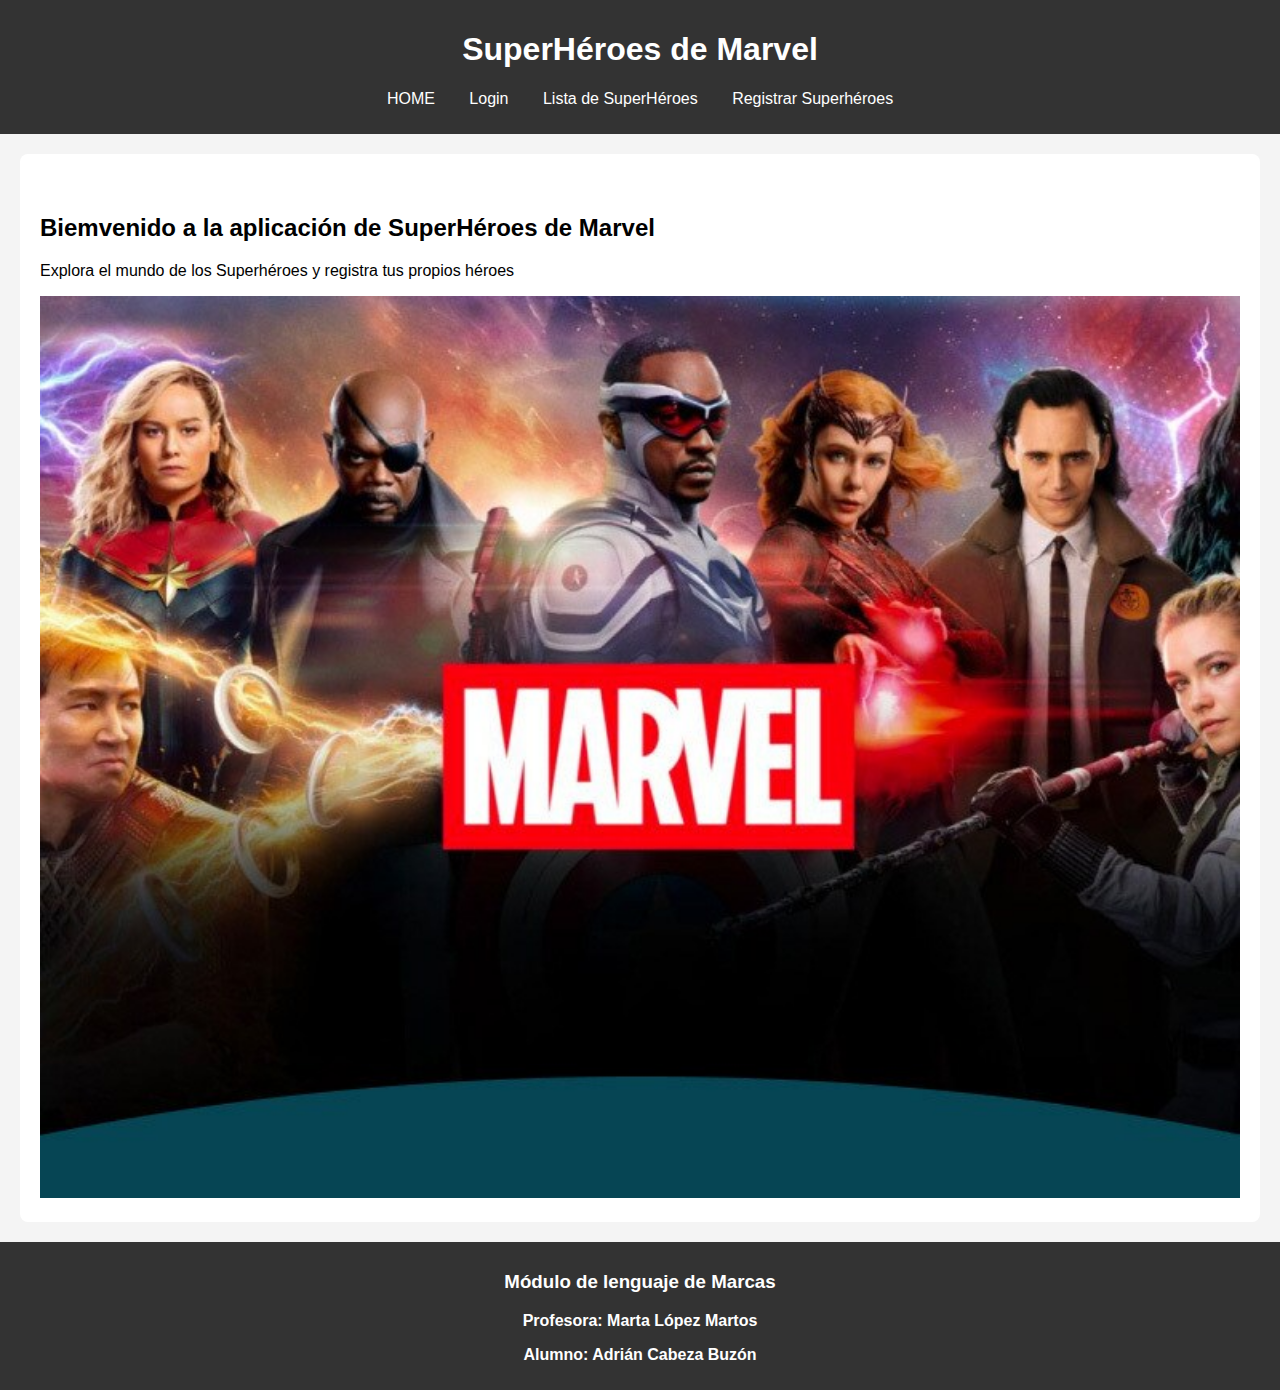
<file: index.html>
<!DOCTYPE html>
<html lang="en">
<head>
    <meta charset="UTF-8">
    <meta name="viewport" content="width=device-width, initial-scale=1.0">
    <title>Index</title>
    <link rel="stylesheet" href="styles.css">
    <header>
        <h1>SuperHéroes de Marvel</h1>
        <nav>
            <ul>
                <li>
                    <a href="index.html">HOME</a>
                </li>
                <li>
                    <a href="login.html">Login</a>
                </li>
                <li>
                    <a href="heroes.html">Lista de SuperHéroes</a>
                </li>
                <li>
                    <a href="registro.html">Registrar Superhéroes</a>
                </li>
            </ul>

        </nav>
    </header>
</head>
<body>
    <section>
        <h2>Biemvenido a la aplicación de SuperHéroes de Marvel</h2>
        <p>Explora el mundo de los Superhéroes y registra tus propios héroes</p>
        <img class="img-marvel-fondo" src="img/marvel.jpeg" alt="foto de marvel">
    </section>
    <footer>
        <h3>Módulo de lenguaje de Marcas</h3>
        <p><strong>Profesora: Marta López Martos</strong></p>
        <p><strong>Alumno: Adrián Cabeza Buzón</strong></p>
    </footer>
</body>
</html>
</file>
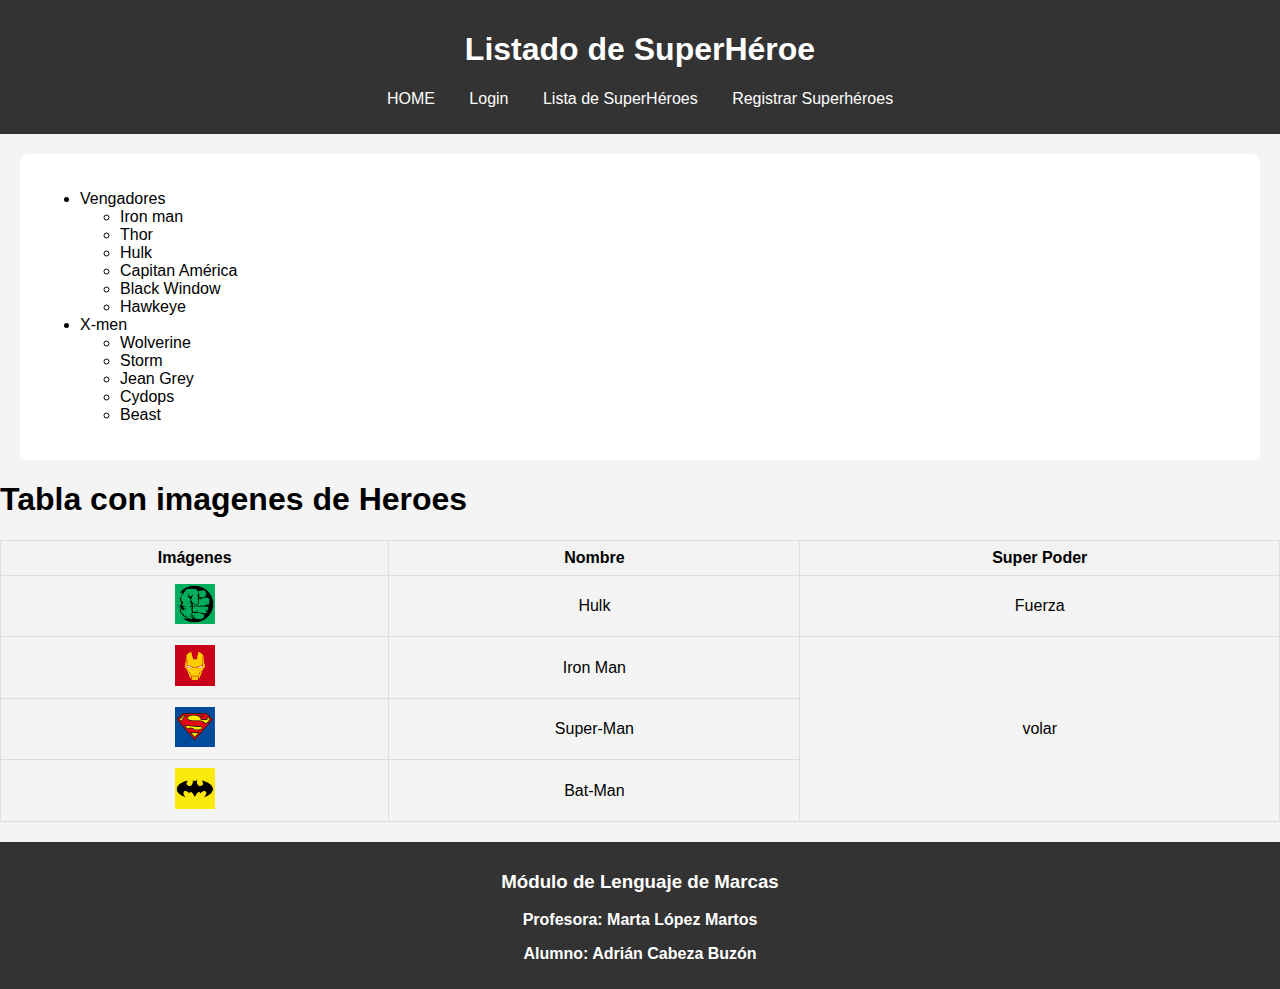
<file: heroes.html>
<!DOCTYPE html>
<html lang="en">
<head>
    <meta charset="UTF-8">
    <meta name="viewport" content="width=device-width, initial-scale=1.0">
    <title>Document</title>
    <link rel="stylesheet" href="styles.css">
    <header>
        <h1>Listado de SuperHéroe</h1>
        <nav>
            <ul>
                <li>
                    <a href="index.html">HOME</a>
                </li>
                <li>
                    <a href="login.html">Login</a>
                </li>
                <li>
                    <a href="heroes.html">Lista de SuperHéroes</a>
                </li>
                <li>
                    <a href="registro.html">Registrar Superhéroes</a>
                </li>
            </ul>

        </nav>
    </header>
</head>
<body>
    <section>
        <ul>
            <li>Vengadores</li>
            <ul>
                <li>Iron man</li>
                <li>Thor</li>
                <li>Hulk</li>
                <li>Capitan América</li>
                <li>Black Window</li>
                <li>Hawkeye</li>
            </ul>
            <li>X-men</li>
            <ul>
                <li>Wolverine</li>
                <li>Storm</li>
                <li>Jean Grey</li>
                <li>Cydops</li>
                <li>Beast</li>

            </ul>
        </ul>
    </section>
    <h1>Tabla con imagenes de Heroes</h1>
    <table>
        <tr>
            <th>Imágenes</th>
            <th>Nombre</th>
            <th>Super Poder</th>
        </tr>
        <tr>
            <td><img style="width: 40px;" src="img/hulk.png" alt="hulk"></td>
            <td>Hulk</td>
            <td>Fuerza</td>
            

        </tr>
        <tr>
            <td><img style="width: 40px;" src="img/ironman.png" alt="hulk"></td>
            <td>Iron Man</td>
            <td rowspan="3">volar</td>
        </tr>
        <tr>
            <td><img style="width: 40px;" src="img/superman.png" alt="hulk"></td>
           <td>Super-Man</td>
        </tr>
        <tr>
            <td><img style="width: 40px;" src="img/batman.png" alt="hulk"></td>
            <td>Bat-Man</td>
        </tr>
    </table>
    <footer>
        <h3>Módulo de Lenguaje de Marcas</h3>
        <p><strong>Profesora: Marta López Martos</strong></p>
        <p><strong>Alumno: Adrián Cabeza Buzón</strong></p>
    </footer>
</body>
</html>
</file>
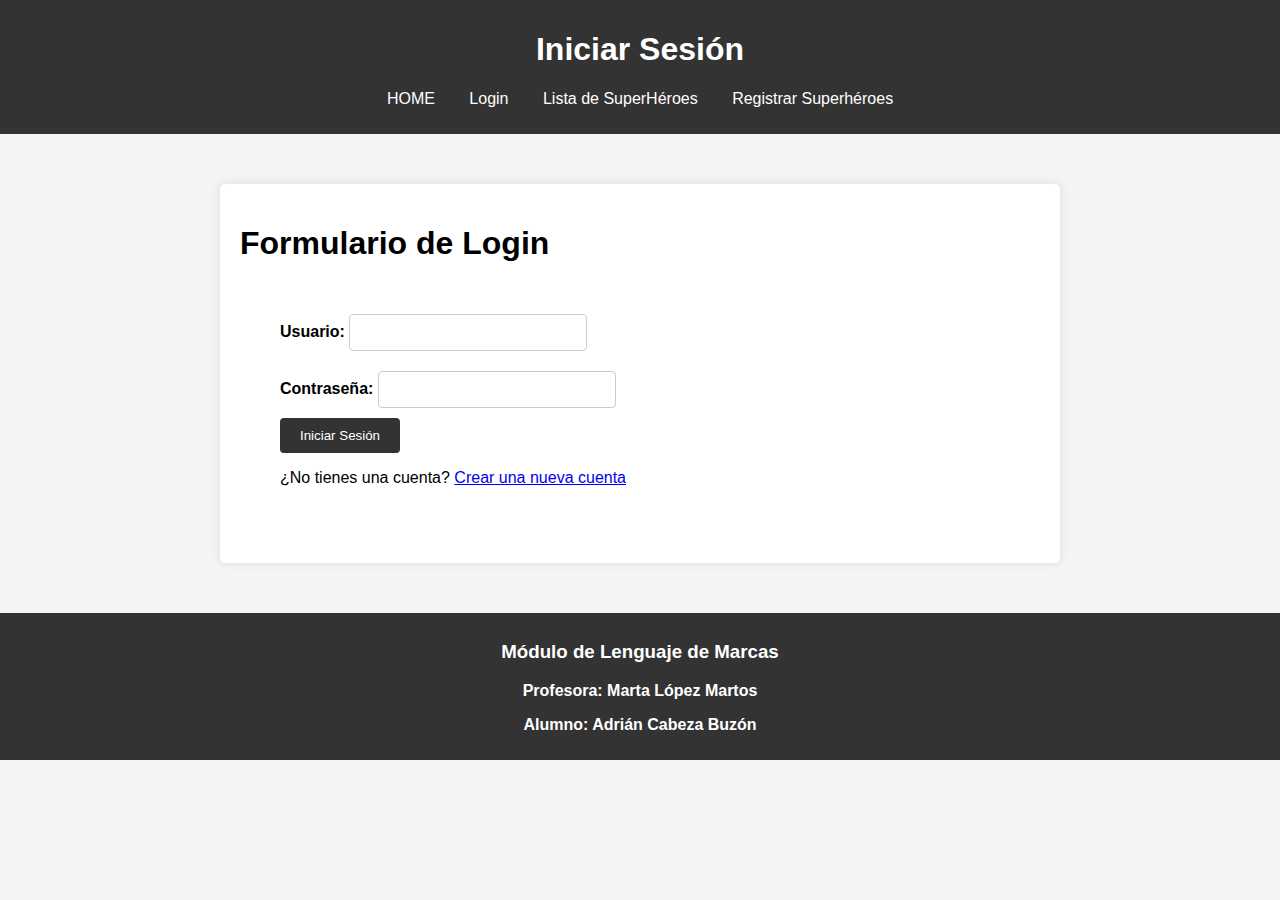
<file: login.html>
<!DOCTYPE html>
<html lang="en">
<head>
    <meta charset="UTF-8">
    <meta name="viewport" content="width=device-width, initial-scale=1.0">
    <title>Login</title>
    <link rel="stylesheet" href="styles.css">
    <header>
        <h1>Iniciar Sesión</h1>
        <nav>
            <ul>
                <li>
                    <a href="index.html">HOME</a>
                </li>
                <li>
                    <a href="login.html">Login</a>
                </li>
                <li>
                    <a href="heroes.html">Lista de SuperHéroes</a>
                </li>
                <li>
                    <a href="registro.html">Registrar Superhéroes</a>
                </li>
            </ul>

        </nav>
    </header>
</head>

<body>
    
    <div class="login-container">
        
        <h1 >Formulario de Login</h1>
        <section>
            <label for="usuario">Usuario: </label>
            <input type="text" name="usuario" id="usuario">
            <br>
            <label for="passw">Contraseña: </label>
            <input type="password" name="passw" id="passw">
            <br>
            <a href="index.html"><input type="submit" value="Iniciar Sesión"></a>
            <br>
            <p>¿No tienes una cuenta? <a href="registro_cuenta.html">Crear una nueva cuenta</a></p>
        </section>
          
    </div>
    <footer>
        <h3>Módulo de Lenguaje de Marcas</h3>
        <p><strong>Profesora: Marta López Martos</strong></p>
        <p><strong>Alumno: Adrián Cabeza Buzón</strong></p>
    </footer>

</body>
</html>
</file>
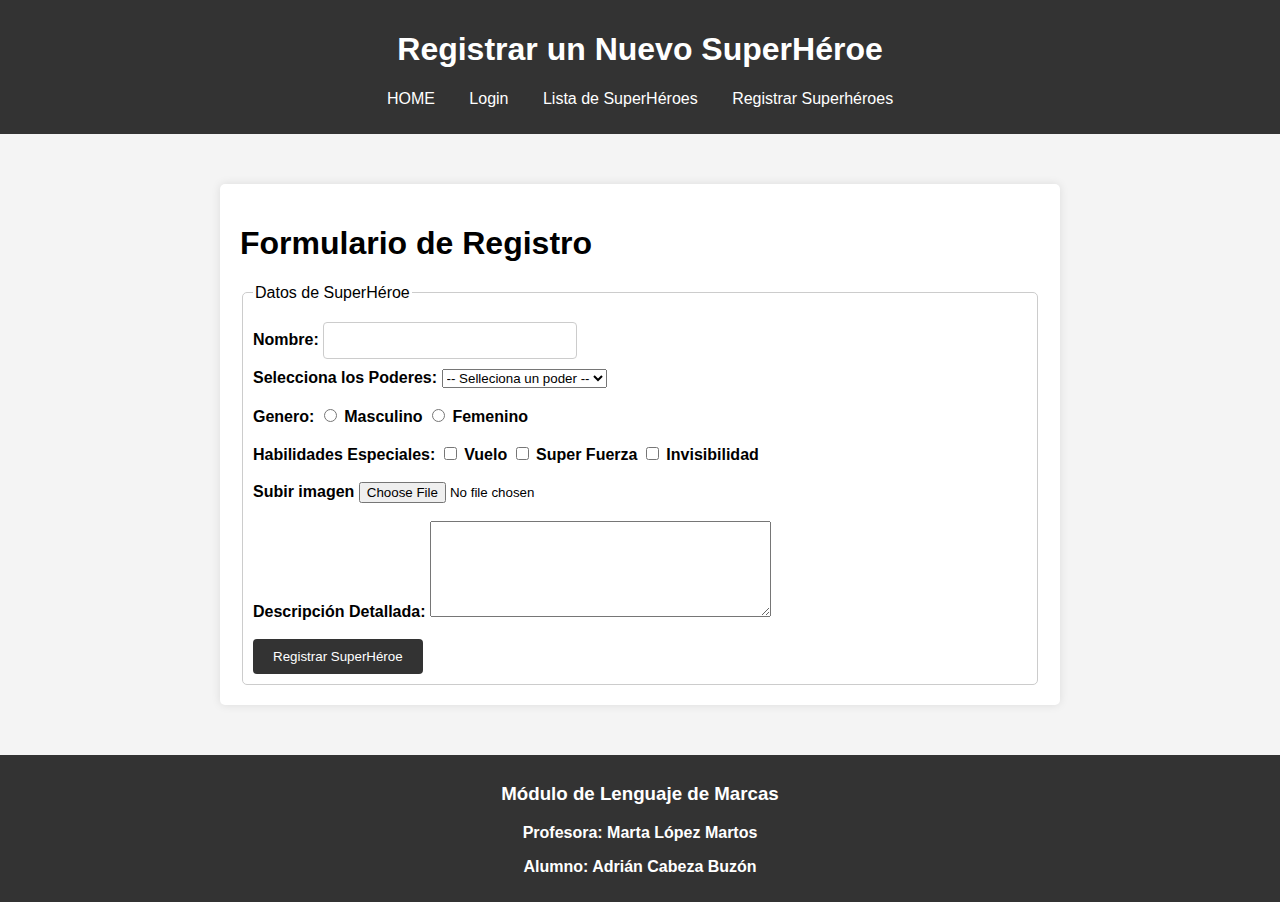
<file: registro.html>
<!DOCTYPE html>
<html lang="en">
<head>
    <meta charset="UTF-8">
    <meta name="viewport" content="width=device-width, initial-scale=1.0">
    <title>Registro</title>
    <link rel="stylesheet" href="styles.css">
    <header>
        <h1>Registrar un Nuevo SuperHéroe</h1>
        <nav>
            <ul>
                <li>
                    <a href="index.html">HOME</a>
                </li>
                <li>
                    <a href="login.html">Login</a>
                </li>
                <li>
                    <a href="heroes.html">Lista de SuperHéroes</a>
                </li>
                <li>
                    <a href="registro.html">Registrar Superhéroes</a>
                </li>
            </ul>

        </nav>
    </header>
</head>
<body>
    <div class="login-container">
        
        <h1 >Formulario de Registro</h1>
        <fieldset>
            <legend>Datos de SuperHéroe</legend>
            <label for="nombre">Nombre: </label>
            <input type="text">
            <br>
            <label for="poderes">Selecciona los Poderes: </label>
            <select name="poderes" id="poderes" >
                <option value="">-- Selleciona un poder --</option>
                <option value="vuelo">Vuelo</option>
                <option value="super-fuerza">Super Fuerza</option>
                <option value="invisibilidad">Invisibilidad</option>
                <option value="telepatia">Telepatía</option>
                <option value="velocidad">Velocidad</option>
                <option value="control-elementos">Control de Elementos</option>
                <option value="regeneracion">REgeneración</option>
            </select>
            <br><br>
            <label for="genero">Genero: </label>
            
            <input type="radio" name="genero" id="masculino">
            <label for="genero">Masculino</label>
            <input type="radio" name="genero" id="femenino">
            <label for="genero">Femenino</label>
            <br><br>
            <label for="habilidades">Habilidades Especiales: </label>
            <input type="checkbox" name="habilidades" id="vuelo">
            <label for="habilidades">Vuelo</label>
            <input type="checkbox" name="habilidades" id="superfuerza">
            <label for="habilidades">Super Fuerza</label>
            <input type="checkbox" name="habilidades" id="invisibilidad">
            <label for="habilidades">Invisibilidad</label>
            <br><br>
            <label for="send-img">Subir imagen</label>
            <input type="file" name="send-img" id="archivo">
            <br><br>
            <label for="descripcion">Descripción Detallada: </label>
            <textarea name="descripcion" id="descripcion" rows="6" cols="40"></textarea>
            <br><br>
            <a href="registrocorrecto.html"><input type="submit" name="registrar" id="registrar" value="Registrar SuperHéroe"></a>
        </fieldset>
    </div>
    <footer>
        <h3>Módulo de Lenguaje de Marcas</h3>
        <p><strong>Profesora: Marta López Martos</strong></p>
        <p><strong>Alumno: Adrián Cabeza Buzón</strong></p>
    </footer>
</html>
</file>
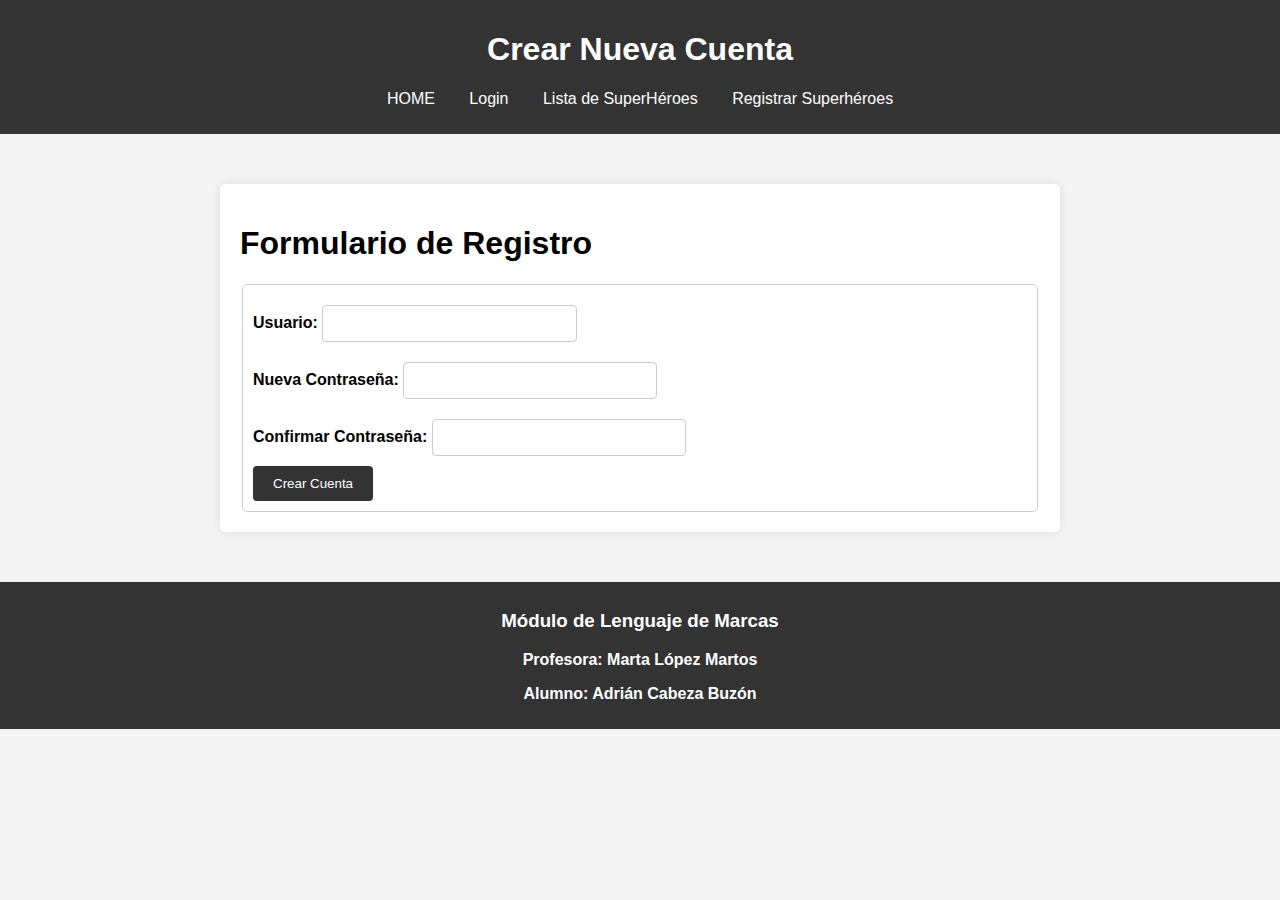
<file: registro_cuenta.html>
<!DOCTYPE html>
<html lang="en">
<head>
    <meta charset="UTF-8">
    <meta name="viewport" content="width=device-width, initial-scale=1.0">
    <title>Registro de cuentas</title>
    <link rel="stylesheet" href="styles.css">
    <header>
        <h1>Crear Nueva Cuenta</h1>
        <nav>
            <ul>
                <li>
                    <a href="index.html">HOME</a>
                </li>
                <li>
                    <a href="login.html">Login</a>
                </li>
                <li>
                    <a href="heroes.html">Lista de SuperHéroes</a>
                </li>
                <li>
                    <a href="registro.html">Registrar Superhéroes</a>
                </li>
            </ul>

        </nav>
    </header>
</head>
<body>
    <div class="login-container">
        
        <h1 >Formulario de Registro</h1>
        <fieldset>
            <label for="usuario">Usuario: </label>
            <input type="text" name="usuario" id="usuario">
            <br>
            <label for="new-passw">Nueva Contraseña: </label>
            <input type="password" name="new-passw" id="new-passw">
            <br>
            <label for="conf-passw">Confirmar Contraseña: </label>
            <input type="password" name="conf-passw" id="conf-passw">
            <br>
            <a href="registrocorrecto.html"><input type="submit" value="Crear Cuenta"></a>
            <br>
            
        </fieldset>
    </div>
    <footer>
        <h3>Módulo de Lenguaje de Marcas</h3>
        <p><strong>Profesora: Marta López Martos</strong></p>
        <p><strong>Alumno: Adrián Cabeza Buzón</strong></p>
    </footer>
</body>
</html>
</file>
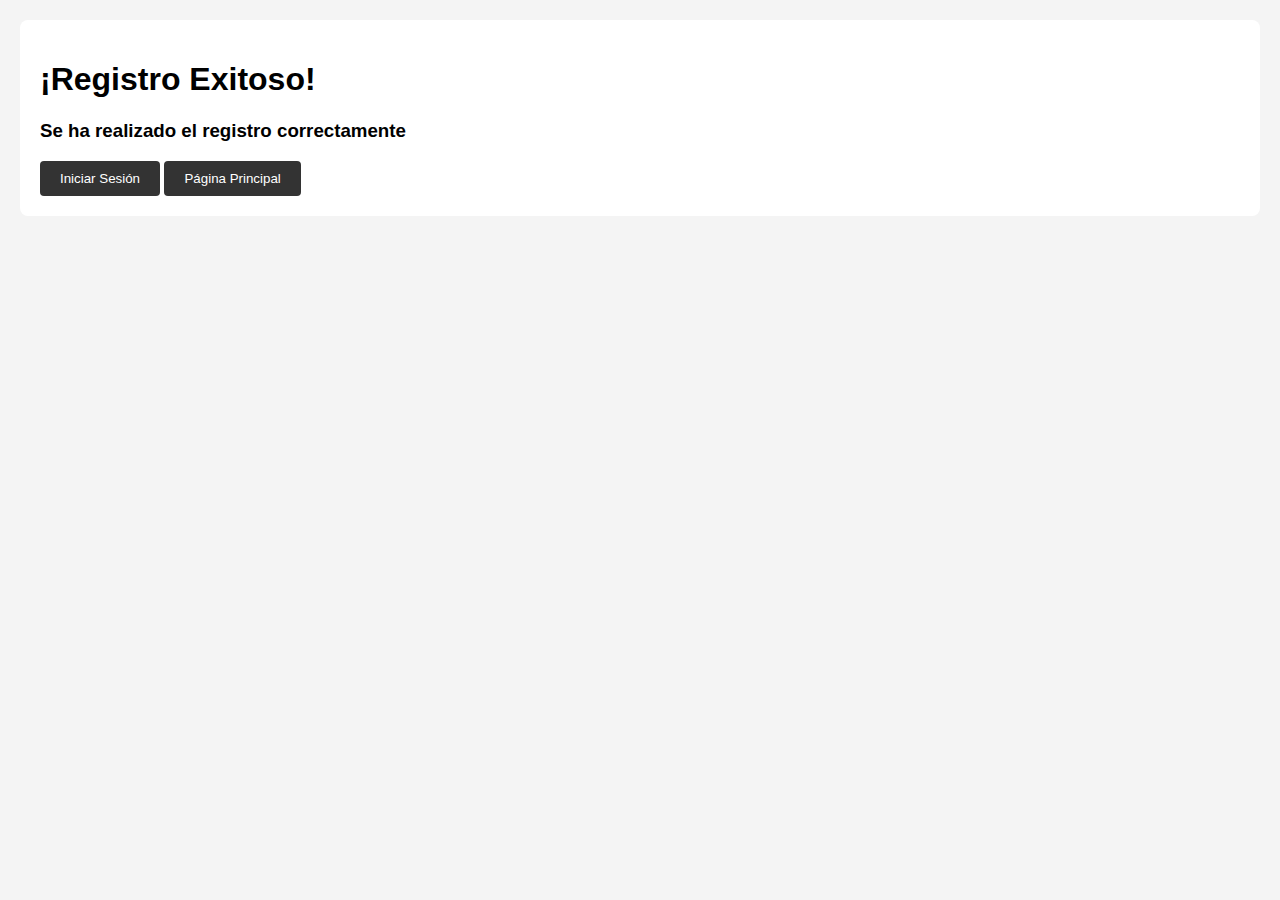
<file: registrocorrecto.html>
<!DOCTYPE html>
<html lang="en">
<head>
    <meta charset="UTF-8">
    <meta name="viewport" content="width=device-width, initial-scale=1.0">
    <title>registro Correcto</title>
    <link rel="stylesheet" href="styles.css">
</head>
<body>
    <section>
        <h1>¡Registro Exitoso!</h1>
        <h3>Se ha realizado el registro correctamente</h3>
        <a href="login.html"><input type="submit" name="iniciar-sesion" id="iniciar-sesion" value="Iniciar Sesión"></a>
        <a href="index.html"><input type="submit" name="pagina-principal" id="pagina-principal" value="Página Principal""></a>
    </section>
        
   
   
</body>
</html>
</file>
<file: styles.css>
body {
    font-family: Arial, sans-serif;
    margin: 0;
    padding: 0;
    background-color: #f4f4f4;
}

header {
    background: #333;
    color: #fff;
    padding: 10px 0;
    text-align: center;
}

nav ul {
    list-style: none;
    padding: 0;
}

nav ul li {
    display: inline;
    margin: 0 15px;
}

nav ul li a {
    color: #fff;
    text-decoration: none;
}

section {
    padding: 20px;
    background: #fff;
    margin: 20px;
    border-radius: 8px;
}

fieldset {
    border: 1px solid #ccc;
    padding: 10px;
    border-radius: 5px;
}

footer {
    background: #333;
    color: #fff;
    text-align: center;
    padding: 10px 0;
    position: relative;
    bottom: 0;
    width: 100%;
}
.h1-login{
    text-align: center;
}
.login-container {
    margin: auto;
    margin-bottom:50px ;
    margin-top: 50px;
    background-color: white;
    padding: 20px;
    border-radius: 5px;
    box-shadow: 0 0 10px rgba(0, 0, 0, 0.1);
    width: 800px; /* Ajusta el ancho del contenedor según sea necesario */
    

}

input[type="text"],
input[type="password"],
input[type="email"] {
    width: 30%; /* Hace que los inputs ocupen todo el ancho del contenedor */
    padding: 10px;
    margin: 10px 0; /* Espaciado entre los inputs */
    border: 1px solid #ccc;
    border-radius: 4px;
}


input[type="submit"] {
    background-color: #333;
    color: white;
    border: none;
    padding: 10px 20px;
    border-radius: 4px;
    cursor: pointer;
}

input[type="submit"]:hover {
    background-color: #555; /* Cambia el color al pasar el mouse */
}

label {
    font-weight: bold; /* Establece el texto de los labels en negrita */
}

table {
    width: 100%;
    border-collapse: collapse;
    margin-bottom: 20px;
}
th, td {
    border: 1px solid #ddd;
    padding: 8px;
    text-align: center;
}
th {
    background-color: #f2f2f2;
}
img {
    width: 100%; /* Ajusta el tamaño de la imagen a 70 píxeles */
    height: auto;
}
h2 {
    margin-top: 40px;
}
</file>
